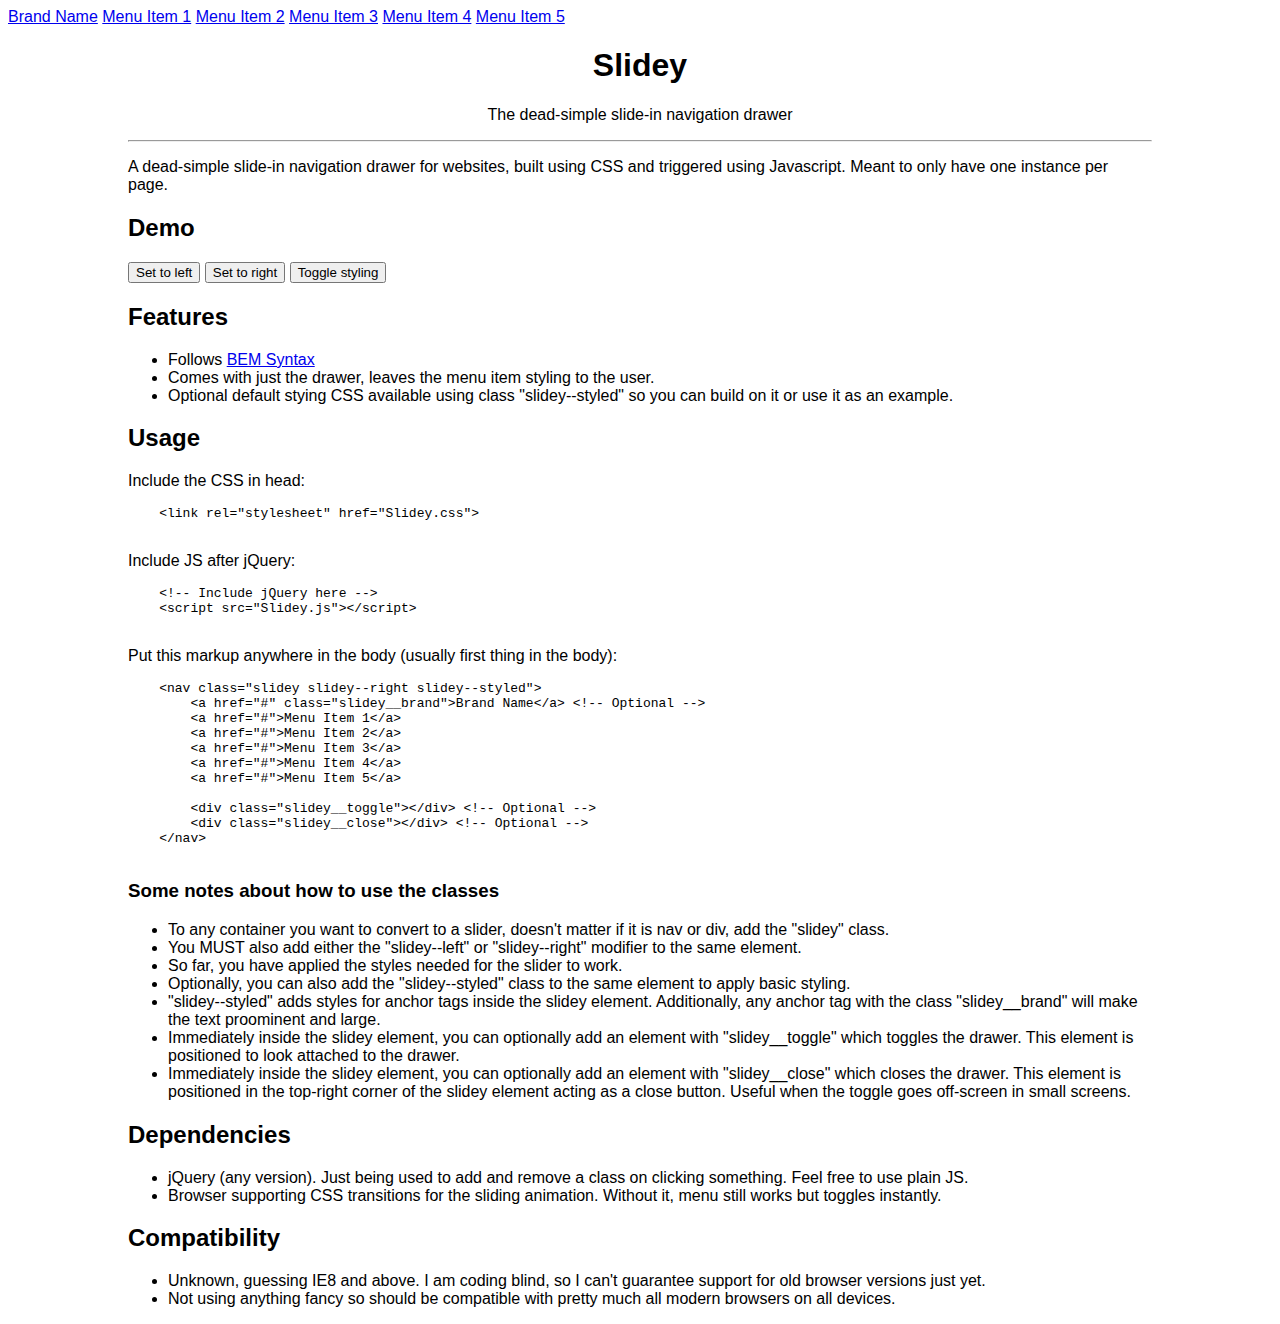
<file: demo.html>
<!DOCTYPE html>
<html>
<head>
    <meta charset="utf-8">

    <title>Slidey Demo</title>
    <link rel="stylesheet" href="Slidey.css">

    <style type="text/css">
        body {
            font-family: sans-serif;
        }
        .container {
            max-width: 1024px;
            margin-left: auto;
            margin-right: auto;
        }
    </style>
</head>
<body>
    <nav class="slidey slidey--left slidey--styled">
        <a href="#" class="slidey__brand">Brand Name</a> <!-- Optional -->
        <a href="#">Menu Item 1</a>
        <a href="#">Menu Item 2</a>
        <a href="#">Menu Item 3</a>
        <a href="#">Menu Item 4</a>
        <a href="#">Menu Item 5</a>

        <div class="slidey__toggle"></div> <!-- Optional -->
        <div class="slidey__close"></div> <!-- Optional -->
    </nav>

    <div class="container">
        <h1 style="text-align: center;">Slidey</h1>
        <p style="text-align: center;">The dead-simple slide-in navigation drawer</p>
        <hr>

        <p>
            A dead-simple slide-in navigation drawer for websites, built using CSS and triggered using Javascript. Meant to only have one instance per page.
        </p>

        <h2>Demo</h2>
        <button id="set-to-left">Set to left</button>
        <button id="set-to-right">Set to right</button>
        <button id="toggle-styling">Toggle styling</button>

        <h2>Features</h2>
        <p>
            <ul>
                <li>Follows <a href="https://css-tricks.com/bem-101/">BEM Syntax</a></li>
                <li>Comes with just the drawer, leaves the menu item styling to the user.</li>
                <li>Optional default stying CSS available using class "slidey--styled" so you can build on it or use it as an example.</li>
            </ul>
        </p>

        <h2>Usage</h2>
        <p>Include the CSS in head:</p>
        <pre>
    &lt;link rel="stylesheet" href="Slidey.css"&gt;
        </pre>

        <p>Include JS after jQuery:</p>
        <pre>
    &lt;!-- Include jQuery here --&gt;
    &lt;script src="Slidey.js"&gt;&lt;/script&gt;
        </pre>

        <p>Put this markup anywhere in the body (usually first thing in the body):</p>
        <pre>
    &lt;nav class="slidey slidey--right slidey--styled"&gt;
        &lt;a href="#" class="slidey__brand"&gt;Brand Name&lt;/a&gt; &lt;!-- Optional --&gt;
        &lt;a href="#"&gt;Menu Item 1&lt;/a&gt;
        &lt;a href="#"&gt;Menu Item 2&lt;/a&gt;
        &lt;a href="#"&gt;Menu Item 3&lt;/a&gt;
        &lt;a href="#"&gt;Menu Item 4&lt;/a&gt;
        &lt;a href="#"&gt;Menu Item 5&lt;/a&gt;

        &lt;div class="slidey__toggle"&gt;&lt;/div&gt; &lt;!-- Optional --&gt;
        &lt;div class="slidey__close"&gt;&lt;/div&gt; &lt;!-- Optional --&gt;
    &lt;/nav&gt;
        </pre>

        <h3>Some notes about how to use the classes</h3>
        <p>
            <ul>
                <li>To any container you want to convert to a slider, doesn't matter if it is nav or div, add the "slidey" class.</li>
                <li>You MUST also add either the "slidey--left" or "slidey--right" modifier to the same element.</li>
                <li>So far, you have applied the styles needed for the slider to work.</li>
                <li>Optionally, you can also add the "slidey--styled" class to the same element to apply basic styling.</li>
                <li>"slidey--styled" adds styles for anchor tags inside the slidey element. Additionally, any anchor tag with the class "slidey__brand" will make the text proominent and large.</li>
                <li>Immediately inside the slidey element, you can optionally add an element with "slidey__toggle" which toggles the drawer. This element is positioned to look attached to the drawer.</li>
                <li>Immediately inside the slidey element, you can optionally add an element with "slidey__close" which closes the drawer. This element is positioned in the top-right corner of the slidey element acting as a close button. Useful when the toggle goes off-screen in small screens.</li>
            </ul>
        </p>

        <h2>Dependencies</h2>
        <p>
            <ul>
                <li>jQuery (any version). Just being used to add and remove a class on clicking something. Feel free to use plain JS.</li>
                <li>Browser supporting CSS transitions for the sliding animation. Without it, menu still works but toggles instantly.</li>
            </ul>
        </p>

        <h2>Compatibility</h2>
        <p>
            <ul>
                <li>Unknown, guessing IE8 and above. I am coding blind, so I can't guarantee support for old browser versions just yet.</li>
                <li>Not using anything fancy so should be compatible with pretty much all modern browsers on all devices.</li>
            </ul>
        </p>
    </div>

    <script src="https://code.jquery.com/jquery-2.1.4.min.js"></script>
    <script src="Slidey.js"></script>
    <script type="text/javascript">
        $("#set-to-left").click(function() {
            $(".slidey").removeClass("slidey--right").addClass("slidey--left");
        });
        $("#set-to-right").click(function() {
            $(".slidey").removeClass("slidey--left").addClass("slidey--right");
        });
        $("#toggle-styling").click(function() {
            $(".slidey").toggleClass("slidey--styled");
        });
    </script>
</body>
</html>
</file>
<file: Slidey.css>
/*
 * Slidey 0.2
 *
 * Author: Gautham Yerroju
 * GitHub: https://github.com/GauthamYerroju/Slidey
 */

/* Styling for the drawer */
#slidey {
    box-sizing: border-box;

    position: fixed;
    top: 0;
    z-index: 100;

    width: 16em;
    /*  Height more than 100% meeded because at 100%,
        Chrome on Android doesn't render full height
        when hiding the address bar */
    height: 150%;
    overflow-y: hidden;

    transition: left 0.3s ease, right 0.3s ease;
}

/* Hidden state styling for left and right variants */
#slidey.slidey--left {
    left: -16em;
    box-shadow: 0;
}
#slidey.slidey--right {
    right: -16em;
    box-shadow: 0;
}

/* Open state styling for left and right variants */
#slidey.slidey--left.slidey--open {
    left: 0;
}
#slidey.slidey--right.slidey--open {
    right: 0;
}

/* Styling for the switch */
#slidey__toggle {
    position: fixed;
    top: 1em;

    width: 2em;
    height: 2em;

    transition: left 0.3s ease, right 0.3s ease;

    /* Cosmetic Stuff */
    background-color: rgba(0, 0, 0, 0.5);
    background-image: url("Slidey__Toggle.png");
    background-repeat: no-repeat;
    background-position: center;
}

/* Hidden state styling for left and right variants */
#slidey.slidey--left > #slidey__toggle {
    left: 1em;
}
#slidey.slidey--right > #slidey__toggle {
    right: 1em;
}

/* Open state styling for left and right variants */
#slidey.slidey--left.slidey--open > #slidey__toggle {
    left: 17em;
}
#slidey.slidey--right.slidey--open > #slidey__toggle {
    right: 17em;
}

/* Close button */
#slidey__close {
    position: absolute;
    top: 0.5em;
    right: 0.5em;

    width: 1em;
    height: 1em;

    /* Cosmetic Stuff */
    background-color: rgba(0, 0, 0, 0.5);
    background-image: url("Slidey__Close.png");
    background-repeat: no-repeat;
    background-position: center;
    border-radius: 50%;
}

/* Basic Styling, use .slidey--styled to turn on */

#slidey.slidey--styled {
    /* Basic Styling */
    background-color: white;
    box-shadow: 0 0 4px rgba(0, 0, 0, 0.5);

    color: gray;
    text-decoration: none;
}

#slidey.slidey--styled a {
    display: block;
    padding: 0.5em 1em;

    text-decoration: inherit;
    color: inherit;
    font-weight: bold;

    transition: color 0.3s ease, background-color 0.3s ease;

    text-indent: 1em;
}
#slidey.slidey--styled a:active {
    color: black;
}
#slidey.slidey--styled a:not(.slidey__brand):hover {
    background-color: #DDD;
    color: black;
}

#slidey.slidey--styled .slidey__brand {
    display: block;
    padding: 0.5em 1em;

    font-size: 1.5em;
    font-weight: bold;
    text-indent: 0;
}
</file>
